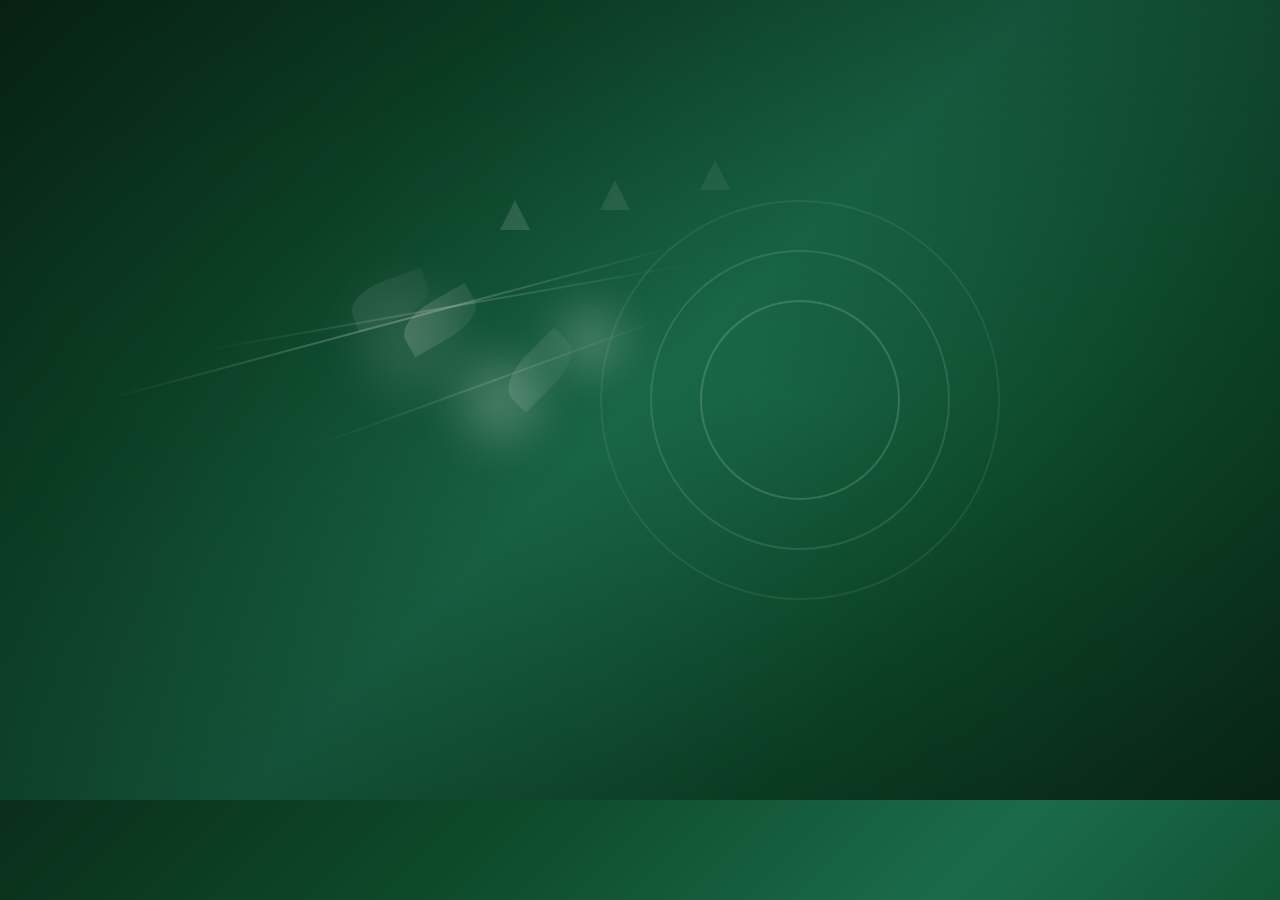
<file: public/banner.html>
<!DOCTYPE html>
<html>
<head>
<style>
* {
  margin: 0;
  padding: 0;
  box-sizing: border-box;
}

body {
  width: 1600px;
  height: 800px;
  overflow: hidden;
  background: linear-gradient(135deg, #0a2e1a 0%, #0d4a2a 25%, #1a6b4a 50%, #0d4a2a 75%, #0a2e1a 100%);
  position: relative;
}

/* Abstract growth patterns */
.growth-circle {
  position: absolute;
  border-radius: 50%;
  border: 2px solid rgba(255, 255, 255, 0.1);
}

.growth-circle:nth-child(1) {
  width: 400px;
  height: 400px;
  top: 200px;
  left: 600px;
  border-color: rgba(255, 255, 255, 0.08);
}

.growth-circle:nth-child(2) {
  width: 300px;
  height: 300px;
  top: 250px;
  left: 650px;
  border-color: rgba(255, 255, 255, 0.12);
}

.growth-circle:nth-child(3) {
  width: 200px;
  height: 200px;
  top: 300px;
  left: 700px;
  border-color: rgba(255, 255, 255, 0.16);
}

/* Flowing lines */
.flow-line {
  position: absolute;
  height: 2px;
  background: linear-gradient(90deg, transparent, rgba(255, 255, 255, 0.3), transparent);
  transform-origin: left center;
}

.flow-line:nth-child(4) {
  width: 600px;
  top: 400px;
  left: 100px;
  transform: rotate(-15deg);
}

.flow-line:nth-child(5) {
  width: 500px;
  top: 350px;
  left: 200px;
  transform: rotate(-10deg);
  opacity: 0.7;
}

.flow-line:nth-child(6) {
  width: 400px;
  top: 450px;
  left: 300px;
  transform: rotate(-20deg);
  opacity: 0.5;
}

/* Leaf-like shapes */
.leaf {
  position: absolute;
  width: 80px;
  height: 40px;
  background: linear-gradient(135deg, rgba(255, 255, 255, 0.2), rgba(255, 255, 255, 0.05));
  border-radius: 50% 0 50% 0;
  transform: rotate(-30deg);
}

.leaf:nth-child(7) {
  top: 300px;
  left: 400px;
}

.leaf:nth-child(8) {
  top: 350px;
  left: 500px;
  transform: rotate(-45deg);
  opacity: 0.7;
}

.leaf:nth-child(9) {
  top: 280px;
  left: 350px;
  transform: rotate(-20deg);
  opacity: 0.5;
}

/* Upward arrows / growth indicators */
.arrow {
  position: absolute;
  width: 0;
  height: 0;
  border-left: 15px solid transparent;
  border-right: 15px solid transparent;
  border-bottom: 30px solid rgba(255, 255, 255, 0.15);
}

.arrow:nth-child(10) {
  top: 200px;
  left: 500px;
}

.arrow:nth-child(11) {
  top: 180px;
  left: 600px;
  opacity: 0.7;
}

.arrow:nth-child(12) {
  top: 160px;
  left: 700px;
  opacity: 0.5;
}

/* Glowing orbs */
.glow {
  position: absolute;
  border-radius: 50%;
  background: radial-gradient(circle, rgba(255, 255, 255, 0.3), transparent);
  filter: blur(20px);
}

.glow:nth-child(13) {
  width: 100px;
  height: 100px;
  top: 350px;
  left: 450px;
}

.glow:nth-child(14) {
  width: 80px;
  height: 80px;
  top: 300px;
  left: 550px;
}

.glow:nth-child(15) {
  width: 120px;
  height: 120px;
  top: 280px;
  left: 350px;
  opacity: 0.5;
}

/* Background gradient overlay */
.overlay {
  position: absolute;
  top: 0;
  left: 0;
  width: 100%;
  height: 100%;
  background: radial-gradient(ellipse at center, transparent 0%, rgba(0, 0, 0, 0.3) 100%);
  pointer-events: none;
}
</style>
</head>
<body>
  <!-- Growth circles -->
  <div class="growth-circle"></div>
  <div class="growth-circle"></div>
  <div class="growth-circle"></div>
  
  <!-- Flowing lines -->
  <div class="flow-line"></div>
  <div class="flow-line"></div>
  <div class="flow-line"></div>
  
  <!-- Leaf shapes -->
  <div class="leaf"></div>
  <div class="leaf"></div>
  <div class="leaf"></div>
  
  <!-- Growth arrows -->
  <div class="arrow"></div>
  <div class="arrow"></div>
  <div class="arrow"></div>
  
  <!-- Glowing elements -->
  <div class="glow"></div>
  <div class="glow"></div>
  <div class="glow"></div>
  
  <!-- Overlay for depth -->
  <div class="overlay"></div>
</body>
</html>
</file>
